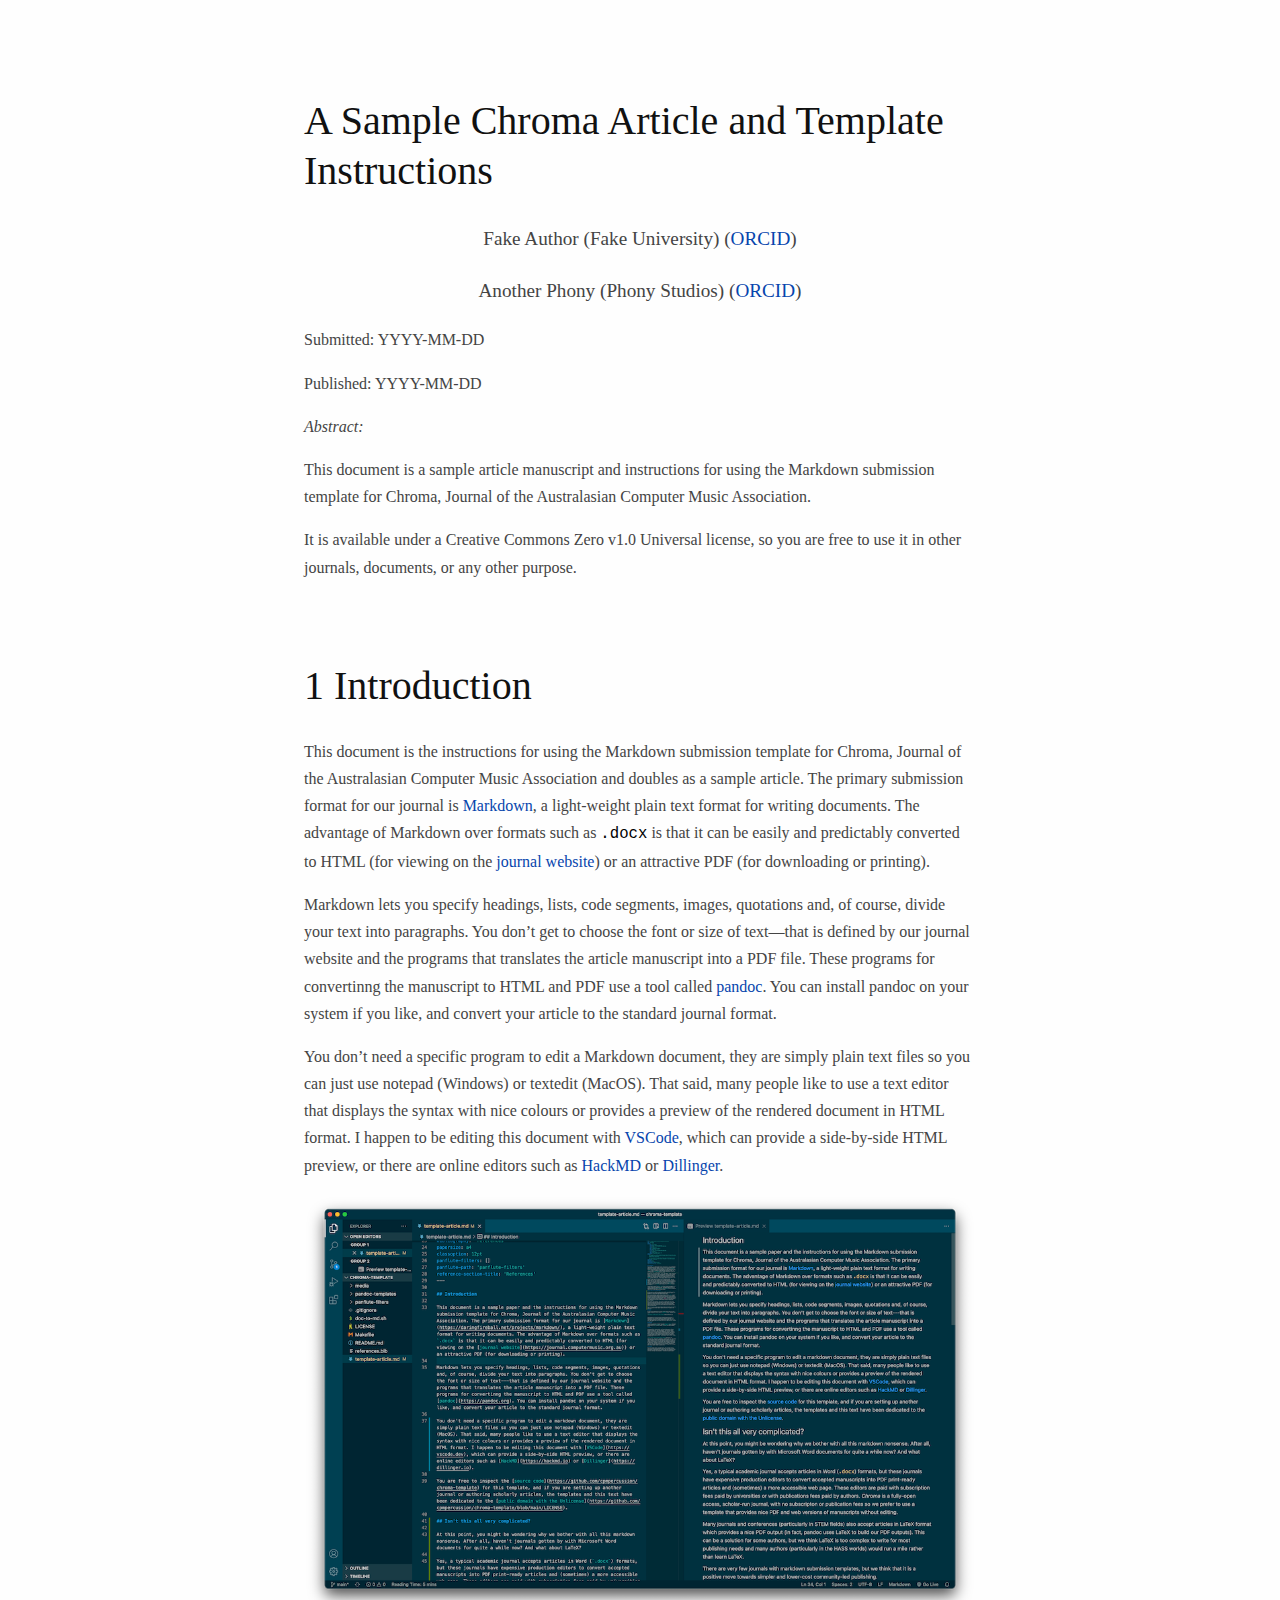
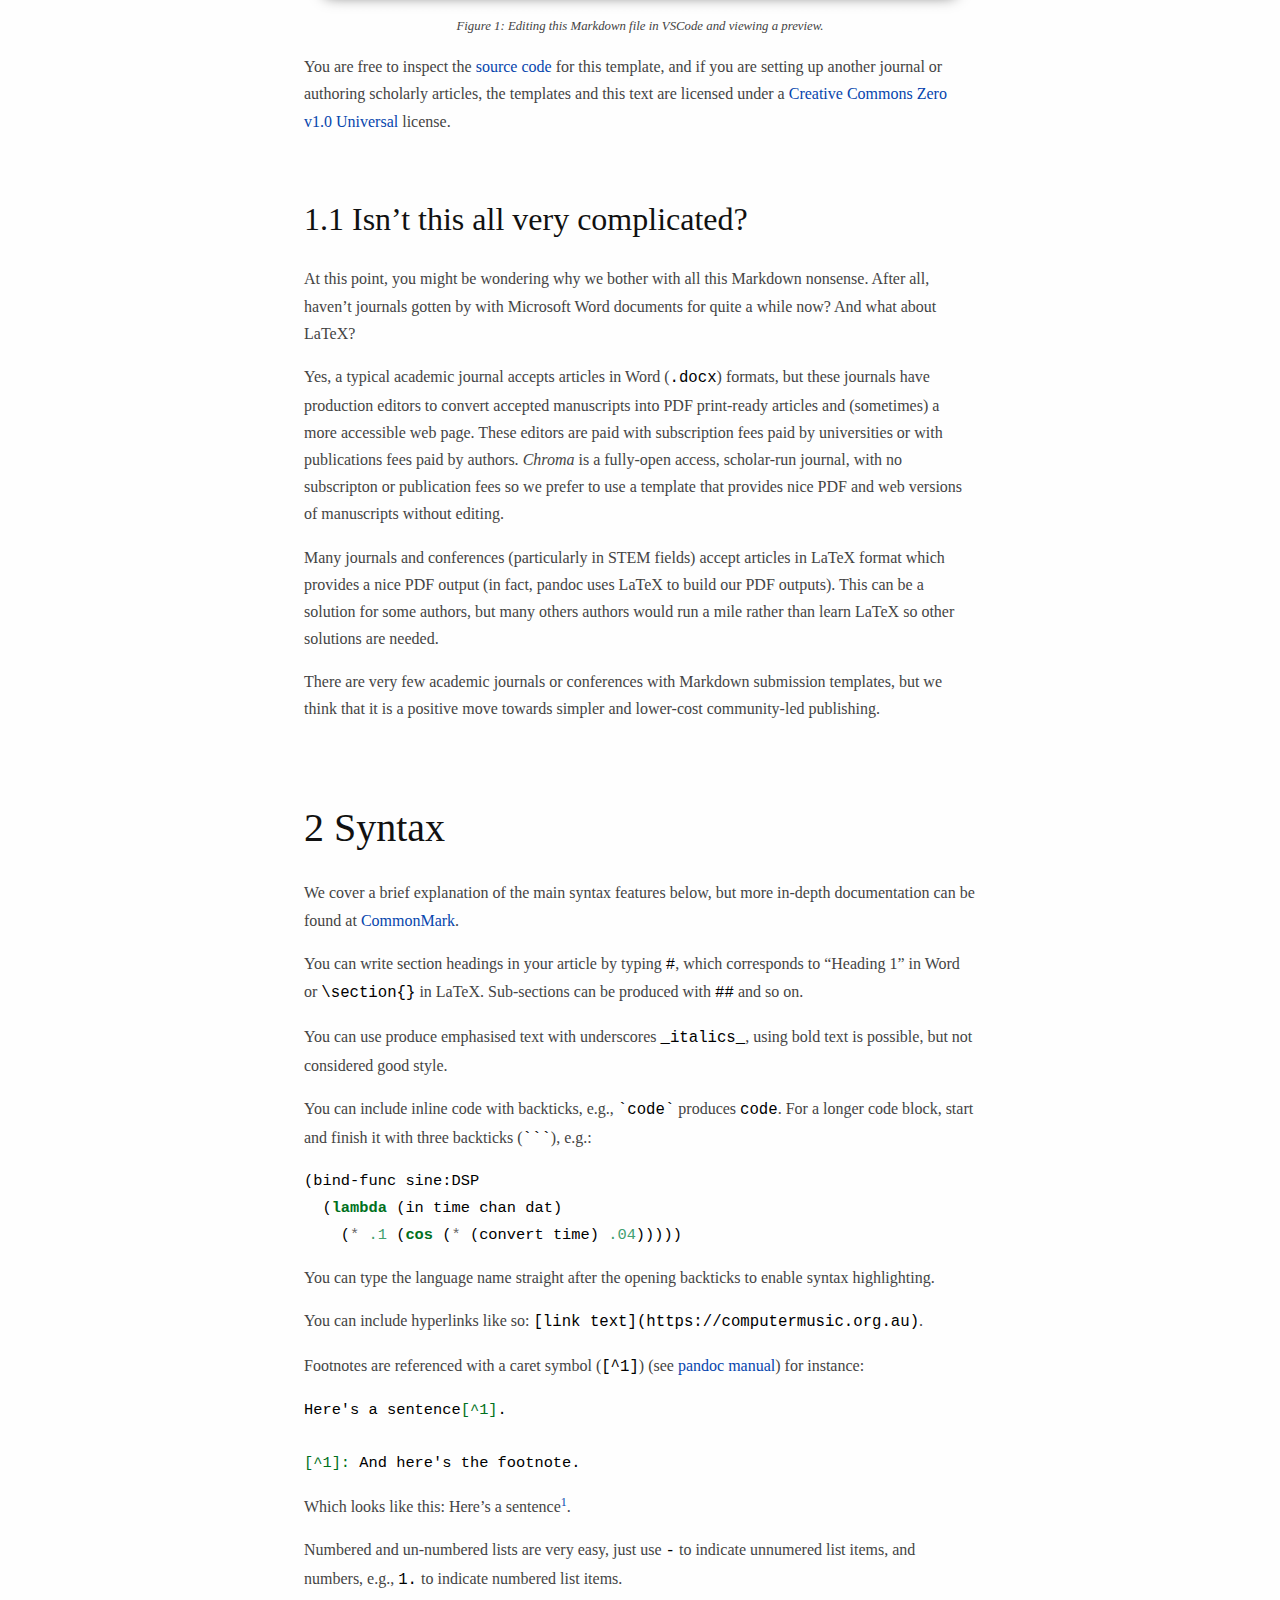
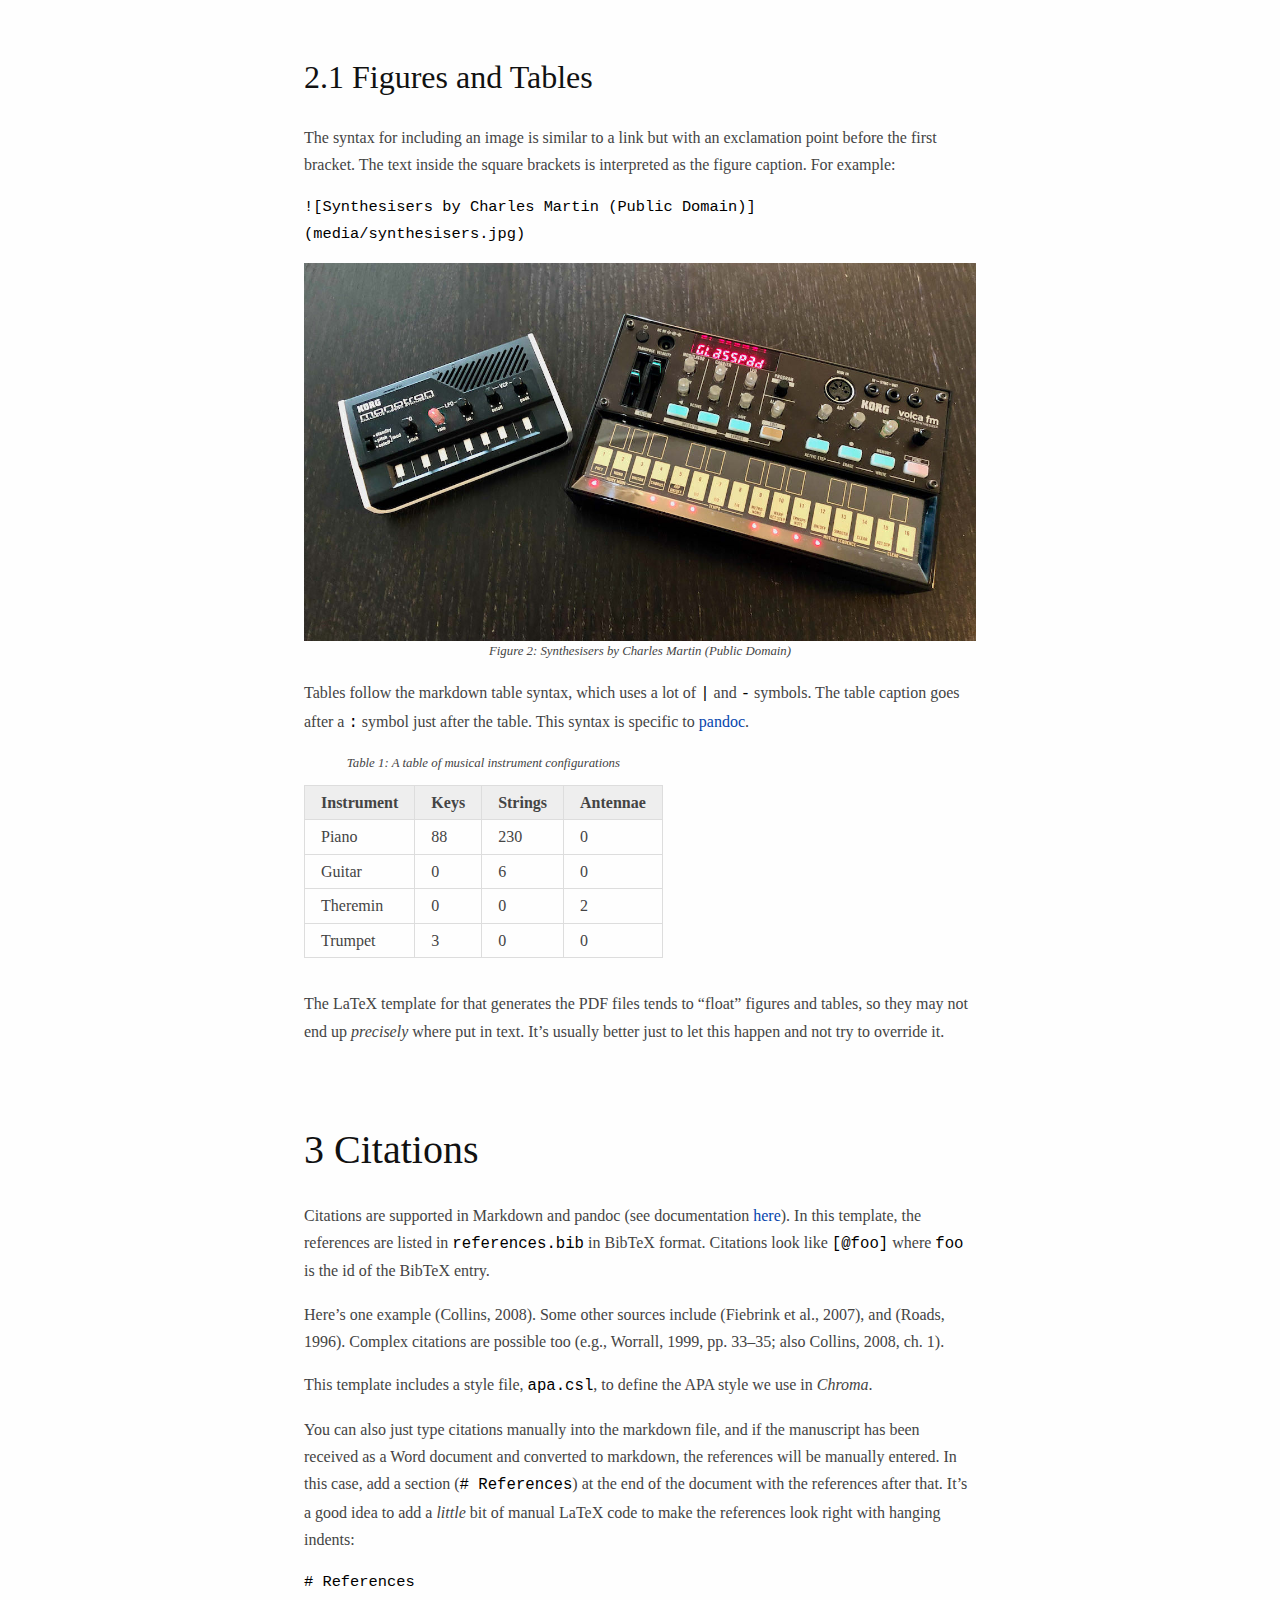
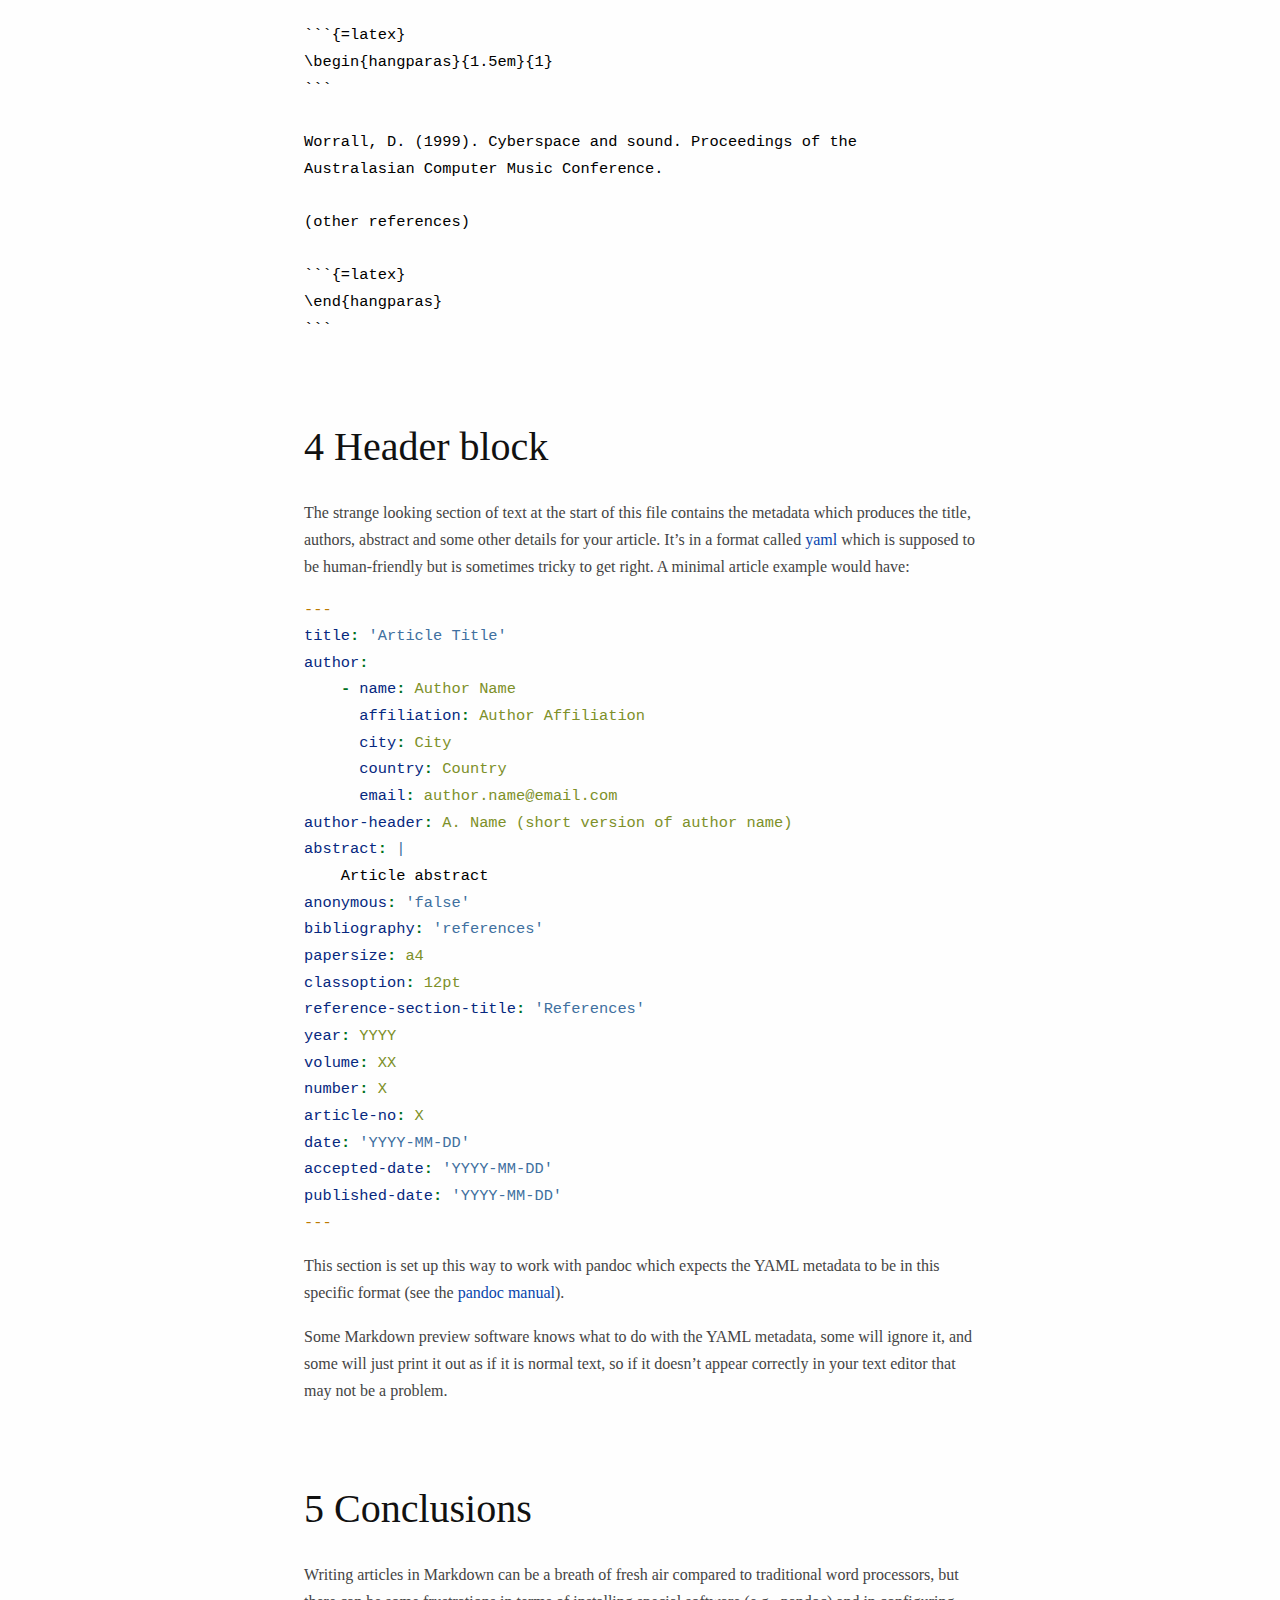
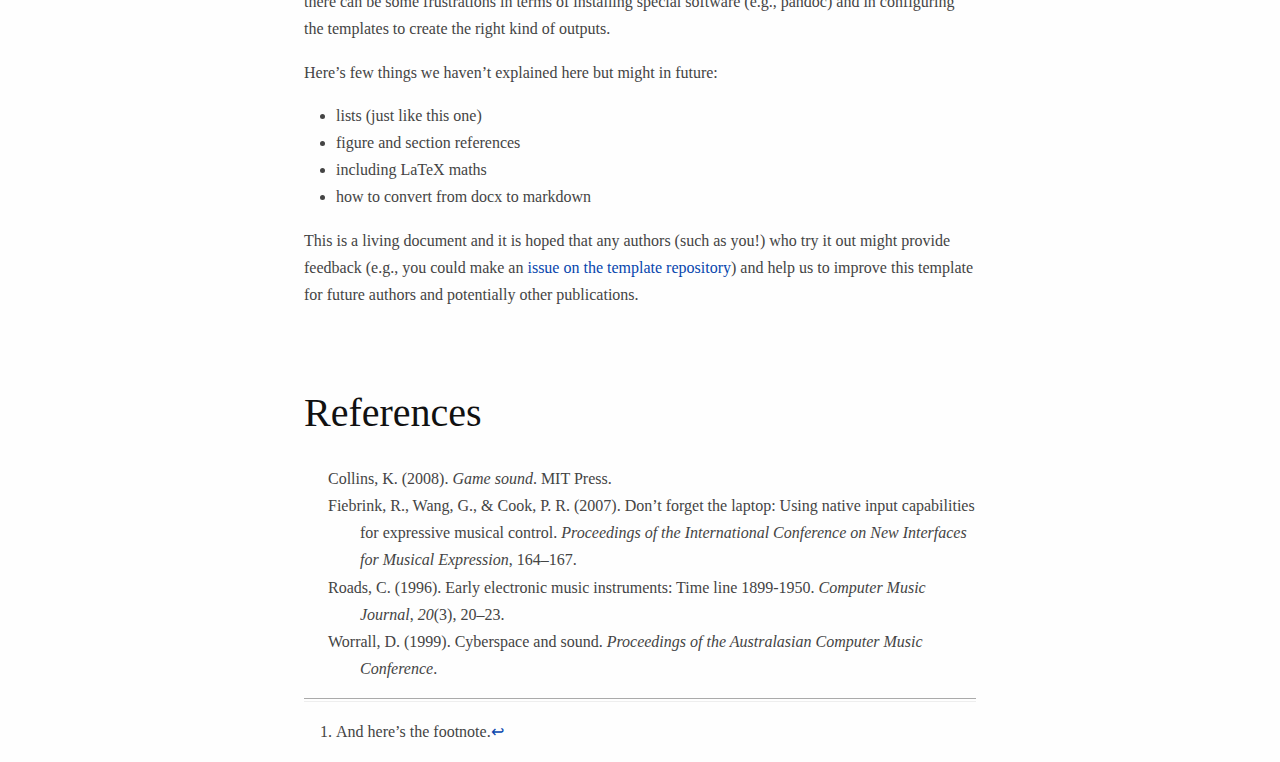
<file: index.html>
<!DOCTYPE html>
<html xmlns="http://www.w3.org/1999/xhtml" lang="" xml:lang="">
<head>
  <meta charset="utf-8" />
  <meta name="generator" content="pandoc" />
  <meta name="viewport" content="width=device-width, initial-scale=1.0, user-scalable=yes" />
  <title>A Sample Chroma Article and Template Instructions</title>
  <style>
    code{white-space: pre-wrap;}
    span.smallcaps{font-variant: small-caps;}
    div.columns{display: flex; gap: min(4vw, 1.5em);}
    div.column{flex: auto; overflow-x: auto;}
    div.hanging-indent{margin-left: 1.5em; text-indent: -1.5em;}
    ul.task-list{list-style: none;}
    ul.task-list li input[type="checkbox"] {
      width: 0.8em;
      margin: 0 0.8em 0.2em -1.6em;
      vertical-align: middle;
    }
    .display.math{display: block; text-align: center; margin: 0.5rem auto;}
    /* CSS for syntax highlighting */
    pre > code.sourceCode { white-space: pre; position: relative; }
    pre > code.sourceCode > span { display: inline-block; line-height: 1.25; }
    pre > code.sourceCode > span:empty { height: 1.2em; }
    .sourceCode { overflow: visible; }
    code.sourceCode > span { color: inherit; text-decoration: inherit; }
    div.sourceCode { margin: 1em 0; }
    pre.sourceCode { margin: 0; }
    @media screen {
    div.sourceCode { overflow: auto; }
    }
    @media print {
    pre > code.sourceCode { white-space: pre-wrap; }
    pre > code.sourceCode > span { text-indent: -5em; padding-left: 5em; }
    }
    pre.numberSource code
      { counter-reset: source-line 0; }
    pre.numberSource code > span
      { position: relative; left: -4em; counter-increment: source-line; }
    pre.numberSource code > span > a:first-child::before
      { content: counter(source-line);
        position: relative; left: -1em; text-align: right; vertical-align: baseline;
        border: none; display: inline-block;
        -webkit-touch-callout: none; -webkit-user-select: none;
        -khtml-user-select: none; -moz-user-select: none;
        -ms-user-select: none; user-select: none;
        padding: 0 4px; width: 4em;
        color: #aaaaaa;
      }
    pre.numberSource { margin-left: 3em; border-left: 1px solid #aaaaaa;  padding-left: 4px; }
    div.sourceCode
      {   }
    @media screen {
    pre > code.sourceCode > span > a:first-child::before { text-decoration: underline; }
    }
    code span.al { color: #ff0000; font-weight: bold; } /* Alert */
    code span.an { color: #60a0b0; font-weight: bold; font-style: italic; } /* Annotation */
    code span.at { color: #7d9029; } /* Attribute */
    code span.bn { color: #40a070; } /* BaseN */
    code span.bu { color: #008000; } /* BuiltIn */
    code span.cf { color: #007020; font-weight: bold; } /* ControlFlow */
    code span.ch { color: #4070a0; } /* Char */
    code span.cn { color: #880000; } /* Constant */
    code span.co { color: #60a0b0; font-style: italic; } /* Comment */
    code span.cv { color: #60a0b0; font-weight: bold; font-style: italic; } /* CommentVar */
    code span.do { color: #ba2121; font-style: italic; } /* Documentation */
    code span.dt { color: #902000; } /* DataType */
    code span.dv { color: #40a070; } /* DecVal */
    code span.er { color: #ff0000; font-weight: bold; } /* Error */
    code span.ex { } /* Extension */
    code span.fl { color: #40a070; } /* Float */
    code span.fu { color: #06287e; } /* Function */
    code span.im { color: #008000; font-weight: bold; } /* Import */
    code span.in { color: #60a0b0; font-weight: bold; font-style: italic; } /* Information */
    code span.kw { color: #007020; font-weight: bold; } /* Keyword */
    code span.op { color: #666666; } /* Operator */
    code span.ot { color: #007020; } /* Other */
    code span.pp { color: #bc7a00; } /* Preprocessor */
    code span.sc { color: #4070a0; } /* SpecialChar */
    code span.ss { color: #bb6688; } /* SpecialString */
    code span.st { color: #4070a0; } /* String */
    code span.va { color: #19177c; } /* Variable */
    code span.vs { color: #4070a0; } /* VerbatimString */
    code span.wa { color: #60a0b0; font-weight: bold; font-style: italic; } /* Warning */
    /* CSS for citations */
    div.csl-bib-body { }
    div.csl-entry {
      clear: both;
    }
    .hanging-indent div.csl-entry {
      margin-left:2em;
      text-indent:-2em;
    }
    div.csl-left-margin {
      min-width:2em;
      float:left;
    }
    div.csl-right-inline {
      margin-left:2em;
      padding-left:1em;
    }
    div.csl-indent {
      margin-left: 2em;
    }  </style>
  <link rel="stylesheet" href="templates/pandoc.css" />
  <!--[if lt IE 9]>
    <script src="//cdnjs.cloudflare.com/ajax/libs/html5shiv/3.7.3/html5shiv-printshiv.min.js"></script>
  <![endif]-->
</head>
<body>
<article>
<header id="title-block-header">
<h1 class="title">A Sample Chroma Article and Template Instructions</h1>
<p class="author">Fake Author
 (Fake University)
 (<a href="https://orcid.org/https://orcid.org/0000-0000-0000-0000">ORCID</a>)
</p>
<p class="author">Another Phony
 (Phony Studios)
 (<a href="https://orcid.org/https://orcid.org/0000-0000-0000-0000">ORCID</a>)
</p>
<p class="date">Submitted: YYYY-MM-DD</p>
<p class="date">Published: YYYY-MM-DD</p>
</header>
<p class="abstract"><em>Abstract:</em> <p>This document is a sample
article manuscript and instructions for using the Markdown submission
template for Chroma, Journal of the Australasian Computer Music
Association.</p>
<p>It is available under a Creative Commons Zero v1.0 Universal license,
so you are free to use it in other journals, documents, or any other
purpose.</p></p>
<h1 data-number="1" id="introduction"><span
class="header-section-number">1</span> Introduction</h1>
<p>This document is the instructions for using the Markdown submission
template for Chroma, Journal of the Australasian Computer Music
Association and doubles as a sample article. The primary submission
format for our journal is <a
href="https://daringfireball.net/projects/markdown/">Markdown</a>, a
light-weight plain text format for writing documents. The advantage of
Markdown over formats such as <code>.docx</code> is that it can be
easily and predictably converted to HTML (for viewing on the <a
href="https://journal.computermusic.org.au">journal website</a>) or an
attractive PDF (for downloading or printing).</p>
<p>Markdown lets you specify headings, lists, code segments, images,
quotations and, of course, divide your text into paragraphs. You don’t
get to choose the font or size of text—that is defined by our journal
website and the programs that translates the article manuscript into a
PDF file. These programs for convertinng the manuscript to HTML and PDF
use a tool called <a href="https://pandoc.org">pandoc</a>. You can
install pandoc on your system if you like, and convert your article to
the standard journal format.</p>
<p>You don’t need a specific program to edit a Markdown document, they
are simply plain text files so you can just use notepad (Windows) or
textedit (MacOS). That said, many people like to use a text editor that
displays the syntax with nice colours or provides a preview of the
rendered document in HTML format. I happen to be editing this document
with <a href="https://vscode.dev">VSCode</a>, which can provide a
side-by-side HTML preview, or there are online editors such as <a
href="https://hackmd.io">HackMD</a> or <a
href="https://dillinger.io">Dillinger</a>.</p>
<figure>
<img src="media/markdown-editing.png"
alt="Editing this Markdown file in VSCode and viewing a preview." />
<figcaption aria-hidden="true">Editing this Markdown file in VSCode and
viewing a preview.</figcaption>
</figure>
<p>You are free to inspect the <a
href="https://github.com/cpmpercussion/chroma-template">source code</a>
for this template, and if you are setting up another journal or
authoring scholarly articles, the templates and this text are licensed
under a <a
href="https://github.com/cpmpercussion/chroma-template/blob/main/LICENSE">Creative
Commons Zero v1.0 Universal</a> license.</p>
<h2 data-number="1.1" id="isnt-this-all-very-complicated"><span
class="header-section-number">1.1</span> Isn’t this all very
complicated?</h2>
<p>At this point, you might be wondering why we bother with all this
Markdown nonsense. After all, haven’t journals gotten by with Microsoft
Word documents for quite a while now? And what about LaTeX?</p>
<p>Yes, a typical academic journal accepts articles in Word
(<code>.docx</code>) formats, but these journals have production editors
to convert accepted manuscripts into PDF print-ready articles and
(sometimes) a more accessible web page. These editors are paid with
subscription fees paid by universities or with publications fees paid by
authors. <em>Chroma</em> is a fully-open access, scholar-run journal,
with no subscripton or publication fees so we prefer to use a template
that provides nice PDF and web versions of manuscripts without
editing.</p>
<p>Many journals and conferences (particularly in STEM fields) accept
articles in LaTeX format which provides a nice PDF output (in fact,
pandoc uses LaTeX to build our PDF outputs). This can be a solution for
some authors, but many others authors would run a mile rather than learn
LaTeX so other solutions are needed.</p>
<p>There are very few academic journals or conferences with Markdown
submission templates, but we think that it is a positive move towards
simpler and lower-cost community-led publishing.</p>
<h1 data-number="2" id="syntax"><span
class="header-section-number">2</span> Syntax</h1>
<p>We cover a brief explanation of the main syntax features below, but
more in-depth documentation can be found at <a
href="https://commonmark.org/help/">CommonMark</a>.</p>
<p>You can write section headings in your article by typing
<code>#</code>, which corresponds to “Heading 1” in Word or
<code>\section{}</code> in LaTeX. Sub-sections can be produced with
<code>##</code> and so on.</p>
<p>You can use produce emphasised text with underscores
<code>_italics_</code>, using bold text is possible, but not considered
good style.</p>
<p>You can include inline code with backticks, e.g., <code>`code`</code>
produces <code>code</code>. For a longer code block, start and finish it
with three backticks (<code>```</code>), e.g.:</p>
<div class="sourceCode" id="cb1"
data-caption="Here&#39;s a caption for the code snippet"><pre
class="sourceCode scheme"><code class="sourceCode scheme"><span id="cb1-1"><a href="#cb1-1" aria-hidden="true" tabindex="-1"></a>(bind-func sine:DSP</span>
<span id="cb1-2"><a href="#cb1-2" aria-hidden="true" tabindex="-1"></a>  (<span class="kw">lambda</span> (in time chan dat)</span>
<span id="cb1-3"><a href="#cb1-3" aria-hidden="true" tabindex="-1"></a>    (<span class="op">*</span> <span class="fl">.1</span> (<span class="kw">cos</span> (<span class="op">*</span> (convert time) <span class="fl">.04</span>)))))</span></code></pre></div>
<p>You can type the language name straight after the opening backticks
to enable syntax highlighting.</p>
<p>You can include hyperlinks like so:
<code>[link text](https://computermusic.org.au)</code>.</p>
<p>Footnotes are referenced with a caret symbol (<code>[^1]</code>) (see
<a href="https://pandoc.org/MANUAL.html#footnotes">pandoc manual</a>)
for instance:</p>
<div class="sourceCode" id="cb2"><pre
class="sourceCode markdown"><code class="sourceCode markdown"><span id="cb2-1"><a href="#cb2-1" aria-hidden="true" tabindex="-1"></a>Here&#39;s a sentence<span class="ot">[^1]</span>.</span>
<span id="cb2-2"><a href="#cb2-2" aria-hidden="true" tabindex="-1"></a></span>
<span id="cb2-3"><a href="#cb2-3" aria-hidden="true" tabindex="-1"></a><span class="ot">[^1]: </span>And here&#39;s the footnote.</span></code></pre></div>
<p>Which looks like this: Here’s a sentence<a href="#fn1"
class="footnote-ref" id="fnref1"
role="doc-noteref"><sup>1</sup></a>.</p>
<p>Numbered and un-numbered lists are very easy, just use <code>-</code>
to indicate unnumered list items, and numbers, e.g., <code>1.</code> to
indicate numbered list items.</p>
<h2 data-number="2.1" id="figures-and-tables"><span
class="header-section-number">2.1</span> Figures and Tables</h2>
<p>The syntax for including an image is similar to a link but with an
exclamation point before the first bracket. The text inside the square
brackets is interpreted as the figure caption. For example:</p>
<pre><code>![Synthesisers by Charles Martin (Public Domain)](media/synthesisers.jpg)</code></pre>
<figure>
<img src="media/synthesisers.jpg"
alt="Synthesisers by Charles Martin (Public Domain)" />
<figcaption aria-hidden="true">Synthesisers by Charles Martin (Public
Domain)</figcaption>
</figure>
<p>Tables follow the markdown table syntax, which uses a lot of
<code>|</code> and <code>-</code> symbols. The table caption goes after
a <code>:</code> symbol just after the table. This syntax is specific to
<a href="https://pandoc.org/MANUAL.html#tables">pandoc</a>.</p>
<table>
<caption>A table of musical instrument configurations</caption>
<thead>
<tr class="header">
<th>Instrument</th>
<th>Keys</th>
<th>Strings</th>
<th>Antennae</th>
</tr>
</thead>
<tbody>
<tr class="odd">
<td>Piano</td>
<td>88</td>
<td>230</td>
<td>0</td>
</tr>
<tr class="even">
<td>Guitar</td>
<td>0</td>
<td>6</td>
<td>0</td>
</tr>
<tr class="odd">
<td>Theremin</td>
<td>0</td>
<td>0</td>
<td>2</td>
</tr>
<tr class="even">
<td>Trumpet</td>
<td>3</td>
<td>0</td>
<td>0</td>
</tr>
</tbody>
</table>
<p>The LaTeX template for that generates the PDF files tends to “float”
figures and tables, so they may not end up <em>precisely</em> where put
in text. It’s usually better just to let this happen and not try to
override it.</p>
<h1 data-number="3" id="citations"><span
class="header-section-number">3</span> Citations</h1>
<p>Citations are supported in Markdown and pandoc (see documentation <a
href="https://pandoc.org/MANUAL.html#citations">here</a>). In this
template, the references are listed in <code>references.bib</code> in
BibTeX format. Citations look like <code>[@foo]</code> where
<code>foo</code> is the id of the BibTeX entry.</p>
<p>Here’s one example <span class="citation"
data-cites="Collins:2008fr">(Collins, 2008)</span>. Some other sources
include <span class="citation" data-cites="Fiebrink:2007cz">(Fiebrink et
al., 2007)</span>, and <span class="citation"
data-cites="Roads:1996ve">(Roads, 1996)</span>. Complex citations are
possible too <span class="citation"
data-cites="Worrall:1999kl Collins:2008fr">(e.g., Worrall, 1999, pp.
33–35; also Collins, 2008, ch. 1)</span>.</p>
<p>This template includes a style file, <code>apa.csl</code>, to define
the APA style we use in <em>Chroma</em>.</p>
<p>You can also just type citations manually into the markdown file, and
if the manuscript has been received as a Word document and converted to
markdown, the references will be manually entered. In this case, add a
section (<code># References</code>) at the end of the document with the
references after that. It’s a good idea to add a <em>little</em> bit of
manual LaTeX code to make the references look right with hanging
indents:</p>
<pre><code># References

```{=latex}
\begin{hangparas}{1.5em}{1}
```

Worrall, D. (1999). Cyberspace and sound. Proceedings of the Australasian Computer Music Conference.

(other references)

```{=latex}
\end{hangparas}
```</code></pre>
<h1 data-number="4" id="header-block"><span
class="header-section-number">4</span> Header block</h1>
<p>The strange looking section of text at the start of this file
contains the metadata which produces the title, authors, abstract and
some other details for your article. It’s in a format called <a
href="https://yaml.org">yaml</a> which is supposed to be human-friendly
but is sometimes tricky to get right. A minimal article example would
have:</p>
<div class="sourceCode" id="cb5"
data-caption="The header block for this template"><pre
class="sourceCode yaml"><code class="sourceCode yaml"><span id="cb5-1"><a href="#cb5-1" aria-hidden="true" tabindex="-1"></a><span class="pp">---</span></span>
<span id="cb5-2"><a href="#cb5-2" aria-hidden="true" tabindex="-1"></a><span class="fu">title</span><span class="kw">:</span><span class="at"> </span><span class="st">&#39;Article Title&#39;</span></span>
<span id="cb5-3"><a href="#cb5-3" aria-hidden="true" tabindex="-1"></a><span class="fu">author</span><span class="kw">:</span><span class="at"> </span></span>
<span id="cb5-4"><a href="#cb5-4" aria-hidden="true" tabindex="-1"></a><span class="at">    </span><span class="kw">-</span><span class="at"> </span><span class="fu">name</span><span class="kw">:</span><span class="at"> Author Name</span></span>
<span id="cb5-5"><a href="#cb5-5" aria-hidden="true" tabindex="-1"></a><span class="at">      </span><span class="fu">affiliation</span><span class="kw">:</span><span class="at"> Author Affiliation</span></span>
<span id="cb5-6"><a href="#cb5-6" aria-hidden="true" tabindex="-1"></a><span class="at">      </span><span class="fu">city</span><span class="kw">:</span><span class="at"> City</span></span>
<span id="cb5-7"><a href="#cb5-7" aria-hidden="true" tabindex="-1"></a><span class="at">      </span><span class="fu">country</span><span class="kw">:</span><span class="at"> Country</span></span>
<span id="cb5-8"><a href="#cb5-8" aria-hidden="true" tabindex="-1"></a><span class="at">      </span><span class="fu">email</span><span class="kw">:</span><span class="at"> author.name@email.com</span></span>
<span id="cb5-9"><a href="#cb5-9" aria-hidden="true" tabindex="-1"></a><span class="fu">author-header</span><span class="kw">:</span><span class="at"> A. Name (short version of author name)</span></span>
<span id="cb5-10"><a href="#cb5-10" aria-hidden="true" tabindex="-1"></a><span class="fu">abstract</span><span class="kw">: </span><span class="ch">|</span></span>
<span id="cb5-11"><a href="#cb5-11" aria-hidden="true" tabindex="-1"></a>    Article abstract</span>
<span id="cb5-12"><a href="#cb5-12" aria-hidden="true" tabindex="-1"></a><span class="fu">anonymous</span><span class="kw">:</span><span class="at"> </span><span class="st">&#39;false&#39;</span></span>
<span id="cb5-13"><a href="#cb5-13" aria-hidden="true" tabindex="-1"></a><span class="fu">bibliography</span><span class="kw">:</span><span class="at"> </span><span class="st">&#39;references&#39;</span></span>
<span id="cb5-14"><a href="#cb5-14" aria-hidden="true" tabindex="-1"></a><span class="fu">papersize</span><span class="kw">:</span><span class="at"> a4</span></span>
<span id="cb5-15"><a href="#cb5-15" aria-hidden="true" tabindex="-1"></a><span class="fu">classoption</span><span class="kw">:</span><span class="at"> 12pt</span></span>
<span id="cb5-16"><a href="#cb5-16" aria-hidden="true" tabindex="-1"></a><span class="fu">reference-section-title</span><span class="kw">:</span><span class="at"> </span><span class="st">&#39;References&#39;</span></span>
<span id="cb5-17"><a href="#cb5-17" aria-hidden="true" tabindex="-1"></a><span class="fu">year</span><span class="kw">:</span><span class="at"> YYYY</span></span>
<span id="cb5-18"><a href="#cb5-18" aria-hidden="true" tabindex="-1"></a><span class="fu">volume</span><span class="kw">:</span><span class="at"> XX</span></span>
<span id="cb5-19"><a href="#cb5-19" aria-hidden="true" tabindex="-1"></a><span class="fu">number</span><span class="kw">:</span><span class="at"> X</span></span>
<span id="cb5-20"><a href="#cb5-20" aria-hidden="true" tabindex="-1"></a><span class="fu">article-no</span><span class="kw">:</span><span class="at"> X</span></span>
<span id="cb5-21"><a href="#cb5-21" aria-hidden="true" tabindex="-1"></a><span class="fu">date</span><span class="kw">:</span><span class="at"> </span><span class="st">&#39;YYYY-MM-DD&#39;</span></span>
<span id="cb5-22"><a href="#cb5-22" aria-hidden="true" tabindex="-1"></a><span class="fu">accepted-date</span><span class="kw">:</span><span class="at"> </span><span class="st">&#39;YYYY-MM-DD&#39;</span></span>
<span id="cb5-23"><a href="#cb5-23" aria-hidden="true" tabindex="-1"></a><span class="fu">published-date</span><span class="kw">:</span><span class="at"> </span><span class="st">&#39;YYYY-MM-DD&#39;</span></span>
<span id="cb5-24"><a href="#cb5-24" aria-hidden="true" tabindex="-1"></a><span class="pp">---</span></span></code></pre></div>
<p>This section is set up this way to work with pandoc which expects the
YAML metadata to be in this specific format (see the <a
href="https://pandoc.org/MANUAL.html#extension-yaml_metadata_block">pandoc
manual</a>).</p>
<p>Some Markdown preview software knows what to do with the YAML
metadata, some will ignore it, and some will just print it out as if it
is normal text, so if it doesn’t appear correctly in your text editor
that may not be a problem.</p>
<h1 data-number="5" id="conclusions"><span
class="header-section-number">5</span> Conclusions</h1>
<p>Writing articles in Markdown can be a breath of fresh air compared to
traditional word processors, but there can be some frustrations in terms
of installing special software (e.g., pandoc) and in configuring the
templates to create the right kind of outputs.</p>
<p>Here’s few things we haven’t explained here but might in future:</p>
<ul>
<li>lists (just like this one)</li>
<li>figure and section references</li>
<li>including LaTeX maths</li>
<li>how to convert from docx to markdown</li>
</ul>
<p>This is a living document and it is hoped that any authors (such as
you!) who try it out might provide feedback (e.g., you could make an <a
href="https://github.com/cpmpercussion/chroma-template/issues">issue on
the template repository</a>) and help us to improve this template for
future authors and potentially other publications.</p>
<h1 class="unnumbered" id="bibliography">References</h1>
<div id="refs" class="references csl-bib-body hanging-indent"
data-line-spacing="2" role="list">
<div id="ref-Collins:2008fr" class="csl-entry" role="listitem">
Collins, K. (2008). <em>Game sound</em>. MIT Press.
</div>
<div id="ref-Fiebrink:2007cz" class="csl-entry" role="listitem">
Fiebrink, R., Wang, G., &amp; Cook, P. R. (2007). Don’t forget the
laptop: Using native input capabilities for expressive musical control.
<em>Proceedings of the International Conference on New Interfaces for
Musical Expression</em>, 164–167.
</div>
<div id="ref-Roads:1996ve" class="csl-entry" role="listitem">
Roads, C. (1996). Early electronic music instruments: Time line
1899-1950. <em>Computer Music Journal</em>, <em>20</em>(3), 20–23.
</div>
<div id="ref-Worrall:1999kl" class="csl-entry" role="listitem">
Worrall, D. (1999). Cyberspace and sound. <em>Proceedings of the
Australasian Computer Music Conference</em>.
</div>
</div>
<section id="footnotes" class="footnotes footnotes-end-of-document"
role="doc-endnotes">
<hr />
<ol>
<li id="fn1"><p>And here’s the footnote.<a href="#fnref1"
class="footnote-back" role="doc-backlink">↩︎</a></p></li>
</ol>
</section>
</article>
</body>
</html>
</file>
<file: templates/pandoc.css>
/*
 * Borrowed with thanks/apologies from:
 * https://gist.github.com/killercup/5917178
 */

html {
  font-size: 100%;
  overflow-y: scroll;
  -webkit-text-size-adjust: 100%;
  -ms-text-size-adjust: 100%;
}

body {
  color: #444;
  font-family: Georgia, Palatino, 'Palatino Linotype', Times, 'Times New Roman', serif;
  font-size: 12px;
  line-height: 1.7;
  padding: 1em;
  margin: auto;
  max-width: 42em;
  background: #fefefe;
}

a {
  color: #0645ad;
  text-decoration: none;
}

a:visited {
  color: #0b0080;
}

a:hover {
  color: #06e;
}

a:active {
  color: #faa700;
}

a:focus {
  outline: thin dotted;
}

*::-moz-selection {
  background: rgba(255, 255, 0, 0.3);
  color: #000;
}

*::selection {
  background: rgba(255, 255, 0, 0.3);
  color: #000;
}

a::-moz-selection {
  background: rgba(255, 255, 0, 0.3);
  color: #0645ad;
}

a::selection {
  background: rgba(255, 255, 0, 0.3);
  color: #0645ad;
}

p {
  margin: 1em 0;
}

img {
  max-width: 100%;
}

h1, h2, h3, h4, h5, h6 {
  color: #111;
  line-height: 125%;
  margin-top: 2em;
  font-weight: normal;
}

h4, h5, h6 {
  font-weight: bold;
}

h1 {
  font-size: 2.5em;
}

h2 {
  font-size: 2em;
}

h3 {
  font-size: 1.5em;
}

h4 {
  font-size: 1.2em;
}

h5 {
  font-size: 1em;
}

h6 {
  font-size: 0.9em;
}

blockquote {
  color: #666666;
  margin: 0;
  padding-left: 3em;
  border-left: 0.5em #EEE solid;
}

hr {
  display: block;
  height: 2px;
  border: 0;
  border-top: 1px solid #aaa;
  border-bottom: 1px solid #eee;
  margin: 1em 0;
  padding: 0;
}

pre, code, kbd, samp {
  color: #000;
  font-family: monospace, monospace;
  _font-family: 'courier new', monospace;
  font-size: 0.98em;
}

pre {
  white-space: pre;
  white-space: pre-wrap;
  word-wrap: break-word;
}

b, strong {
  font-weight: bold;
}

dfn {
  font-style: italic;
}

ins {
  background: #ff9;
  color: #000;
  text-decoration: none;
}

mark {
  background: #ff0;
  color: #000;
  font-style: italic;
  font-weight: bold;
}

sub, sup {
  font-size: 75%;
  line-height: 0;
  position: relative;
  vertical-align: baseline;
}

sup {
  top: -0.5em;
}

sub {
  bottom: -0.25em;
}

ul, ol {
  margin: 1em 0;
  padding: 0 0 0 2em;
}

li p:last-child {
  margin-bottom: 0;
}

ul ul, ol ol {
  margin: .3em 0;
}

dl {
  margin-bottom: 1em;
}

dt {
  font-weight: bold;
  margin-bottom: .8em;
}

dd {
  margin: 0 0 .8em 2em;
}

dd:last-child {
  margin-bottom: 0;
}

img {
  border: 0;
  -ms-interpolation-mode: bicubic;
  vertical-align: middle;
}

figure {
  display: block;
  text-align: center;
  margin: 1em 0;
}

figure img {
  border: none;
  margin: 0 auto;
}

figcaption {
  font-size: 0.8em;
  font-style: italic;
  margin: 0 0 .8em;
}

/* captions */

body {
	counter-reset: figures;
  counter-reset: tables;
}

figure {
  counter-increment: figures;
}

figure figcaption:before {
  content: 'Figure ' counter(figures) ': ';
}

table {
  counter-increment: tables;
}

table caption:before {
  content: 'Table ' counter(tables) ': ';
}

/* endcaptions */

table {
  margin-bottom: 2em;
  border-bottom: 1px solid #ddd;
  border-right: 1px solid #ddd;
  border-spacing: 0;
  border-collapse: collapse;
}

table th {
  padding: .2em 1em;
  background-color: #eee;
  border-top: 1px solid #ddd;
  border-left: 1px solid #ddd;
}

table td {
  padding: .2em 1em;
  border-top: 1px solid #ddd;
  border-left: 1px solid #ddd;
  vertical-align: top;
}

table caption {
  font-size: 0.8em;
  font-style: italic;
  margin: 0 0 .8em;
}

.author {
  font-size: 1.2em;
  text-align: center;
}

@media only screen and (min-width: 480px) {
  body {
    font-size: 14px;
  }
}
@media only screen and (min-width: 768px) {
  body {
    font-size: 16px;
  }
}
@media print {
  * {
    background: transparent !important;
    color: black !important;
    filter: none !important;
    -ms-filter: none !important;
  }

  body {
    font-size: 12pt;
    max-width: 100%;
  }

  a, a:visited {
    text-decoration: underline;
  }

  hr {
    height: 1px;
    border: 0;
    border-bottom: 1px solid black;
  }

  a[href]:after {
    content: " (" attr(href) ")";
  }

  abbr[title]:after {
    content: " (" attr(title) ")";
  }

  .ir a:after, a[href^="javascript:"]:after, a[href^="#"]:after {
    content: "";
  }

  pre, blockquote {
    border: 1px solid #999;
    padding-right: 1em;
    page-break-inside: avoid;
  }

  tr, img {
    page-break-inside: avoid;
  }

  img {
    max-width: 100% !important;
  }

  @page :left {
    margin: 15mm 20mm 15mm 10mm;
}

  @page :right {
    margin: 15mm 10mm 15mm 20mm;
}

  p, h2, h3 {
    orphans: 3;
    widows: 3;
  }

  h2, h3 {
    page-break-after: avoid;
  }
}
</file>
